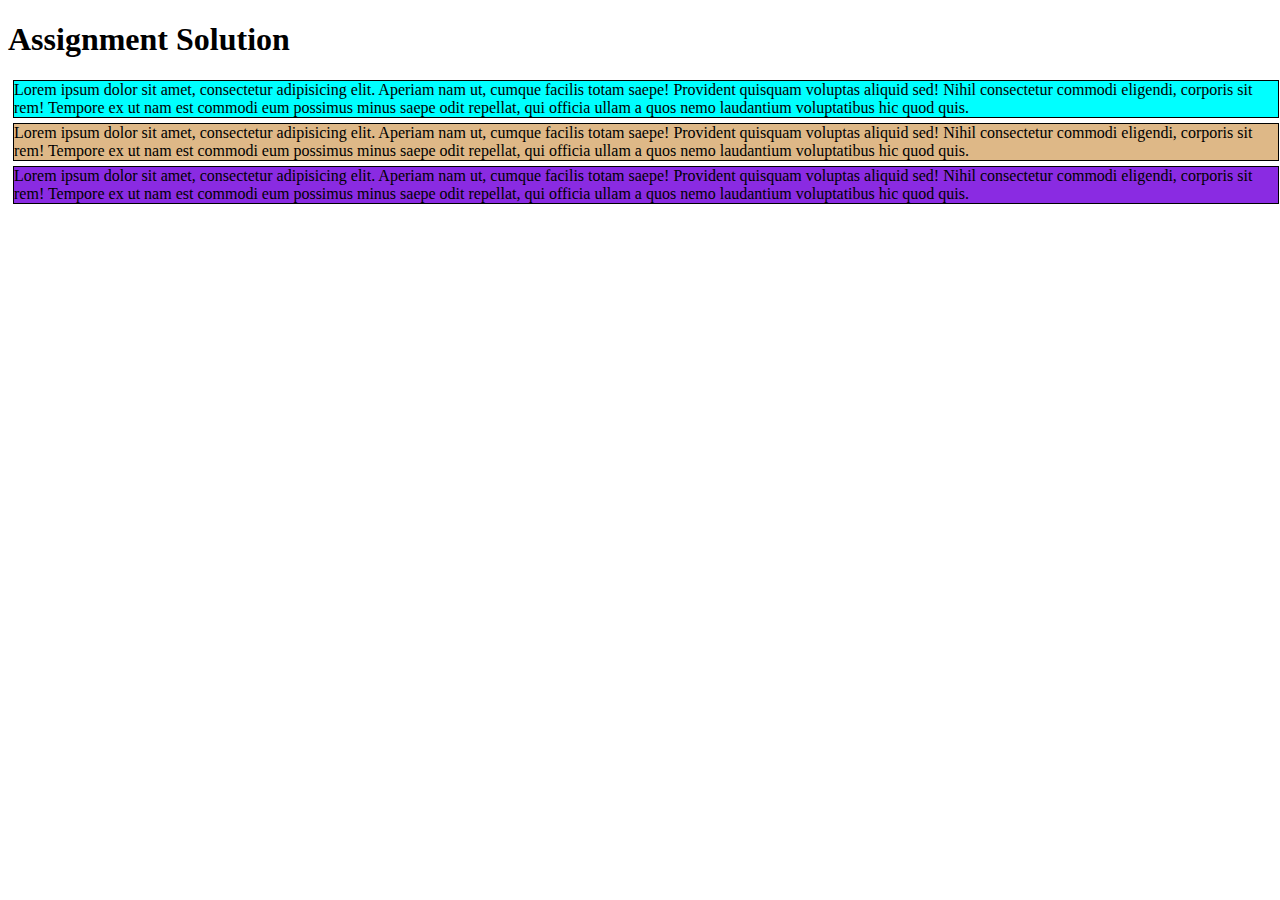
<file: Solution.html>
<!DOCTYPE html>
<html lang="en">
<head>
    <meta charset="UTF-8">
    <meta name="viewport" content="width=device-width, initial-scale=1.0">
    <title>Assingnemt solution</title>
    <link rel="stylesheet" href="solution.css">
</head>
<body>
<h1>Assignment Solution</h1>
<section class="sec1">
    <div>Lorem ipsum dolor sit amet, consectetur adipisicing elit. Aperiam nam ut, cumque facilis totam saepe! Provident quisquam voluptas aliquid sed! Nihil consectetur commodi eligendi, corporis sit rem! Tempore ex ut nam est commodi eum possimus minus saepe odit repellat, qui officia ullam a quos nemo laudantium voluptatibus hic quod quis.</div>
</section>
<section class="sec2">
    <div>Lorem ipsum dolor sit amet, consectetur adipisicing elit. Aperiam nam ut, cumque facilis totam saepe! Provident quisquam voluptas aliquid sed! Nihil consectetur commodi eligendi, corporis sit rem! Tempore ex ut nam est commodi eum possimus minus saepe odit repellat, qui officia ullam a quos nemo laudantium voluptatibus hic quod quis.</div>
</section>
<section class="sec3">
    <div>Lorem ipsum dolor sit amet, consectetur adipisicing elit. Aperiam nam ut, cumque facilis totam saepe! Provident quisquam voluptas aliquid sed! Nihil consectetur commodi eligendi, corporis sit rem! Tempore ex ut nam est commodi eum possimus minus saepe odit repellat, qui officia ullam a quos nemo laudantium voluptatibus hic quod quis.</div>
</section>

    
</body>
</html>
</file>
<file: solution.css>
.sec1{
    border: 2px solid black;
    width: 50%;
    margin: 5px;
    background-color: aqua;
}
.sec2{
    border: 2px solid black;
    width: 50%;
    margin: 5px;
    background-color: burlywood;
}
.sec3{
    border: 1px solid black;
    width: 50%;
    margin: 5px;
    background-color: blueviolet;
}
/*Desktop view*/
@media(min-width:992px){
    .sec1{
        border: 1px solid black;
        width: 100%;
        margin: 5px;
        background-color: aqua;
    }
    .sec2{
        border: 1px solid black;
        width: 100%;
        margin: 5px;
        background-color: burlywood;
    }
    .sec3{
        border: 1px solid black;
        width: 100%;
        margin: 5px;
        background-color: blueviolet;
    }
}
/*Tablet view*/
@media(min-width: 768px) and (max-width: 991px){
    .sec1{
        border: 1px solid black;
        width: 50%;
        float: left;
        margin-right: 2%;
        background-color: aqua;
    }
    .sec2{
        border: 1px solid black;
        width: 42%;
        float: left;
        background-color: burlywood;
    }
    .sec3{
        border: 1px solid black;
        width: 100%;
        background-color: blueviolet;
    }
}
/*Mobile view*/
@media(max-width:767px){
    .sec1{
        border: 1px solid black;
        width: 100%;
        margin: 5px;
        background-color: aqua;
    }
    .sec2{
        border: 1px solid black;
        width: 100%;
        margin: 5px;
        background-color: burlywood;
    }
    .sec3{
        border: 1px solid black;
        width: 100%;
        margin: 5px;
        background-color: blueviolet;
    }
}
</file>
